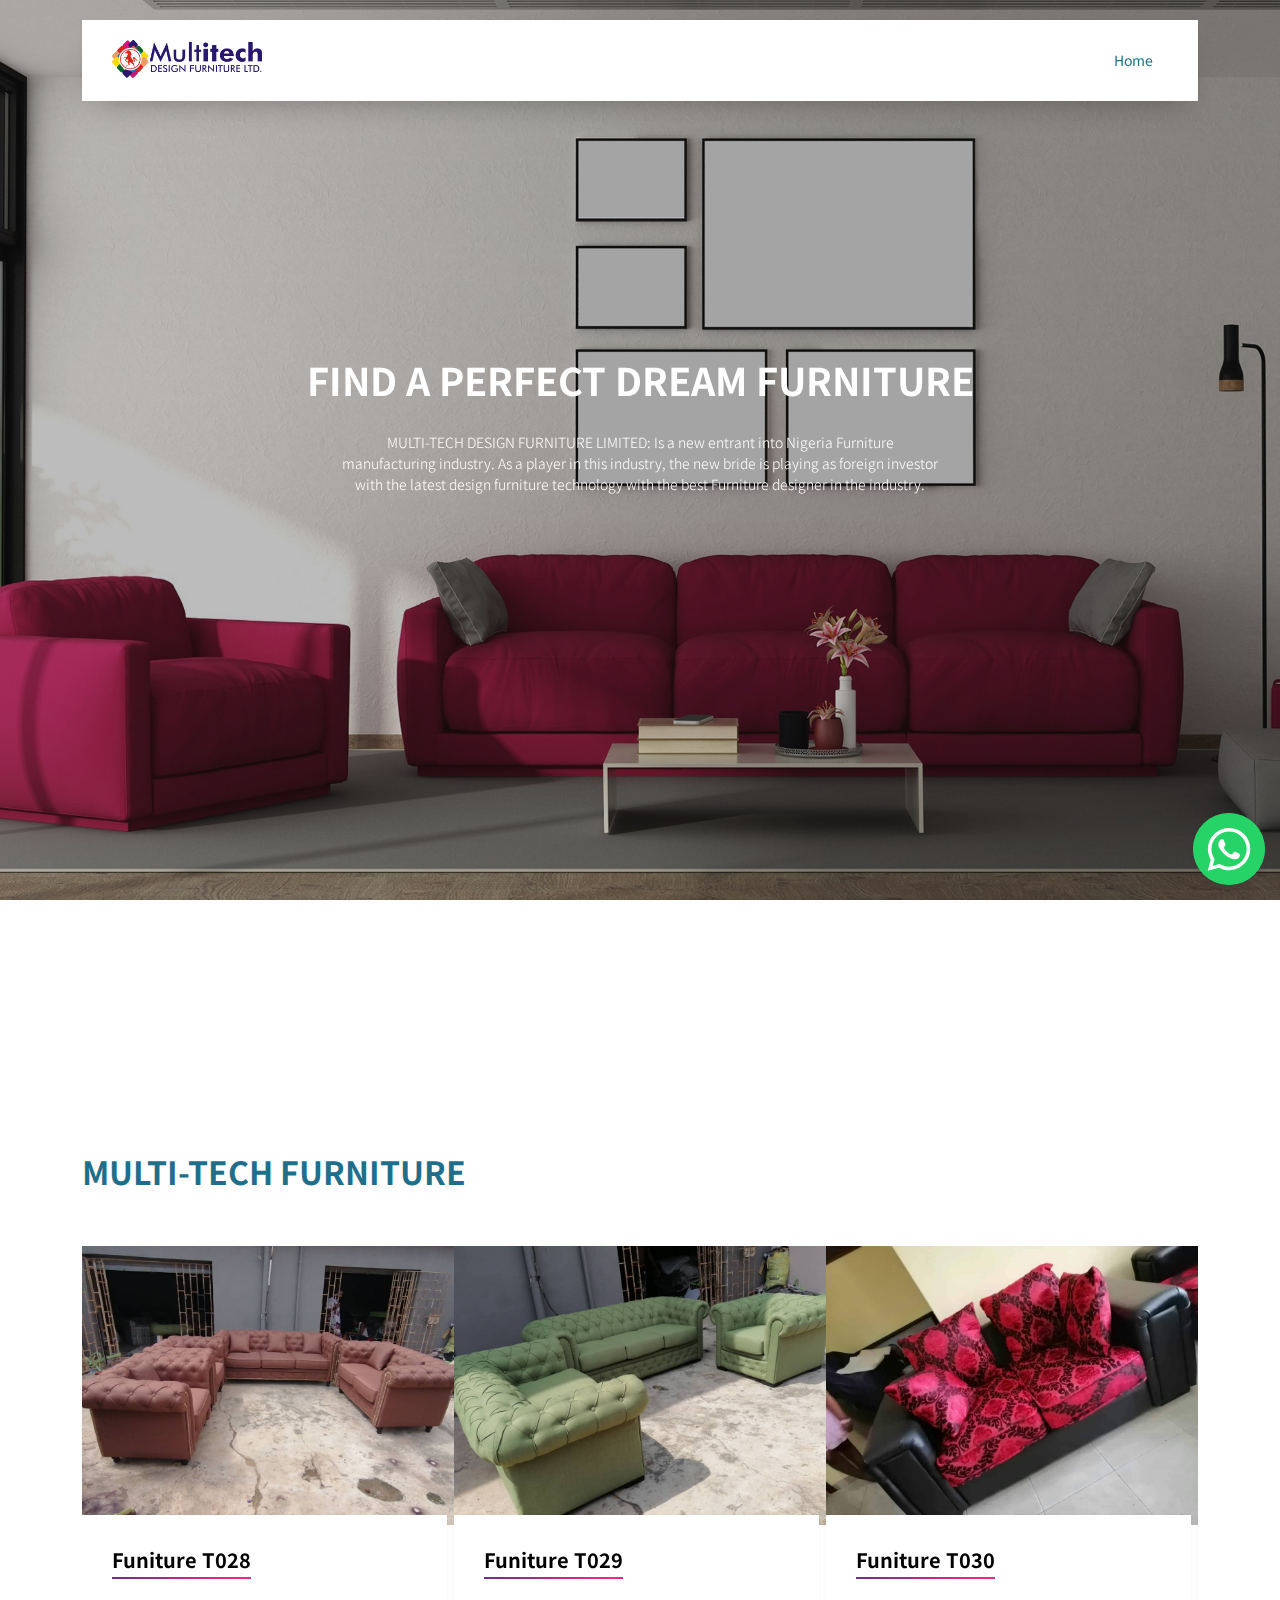
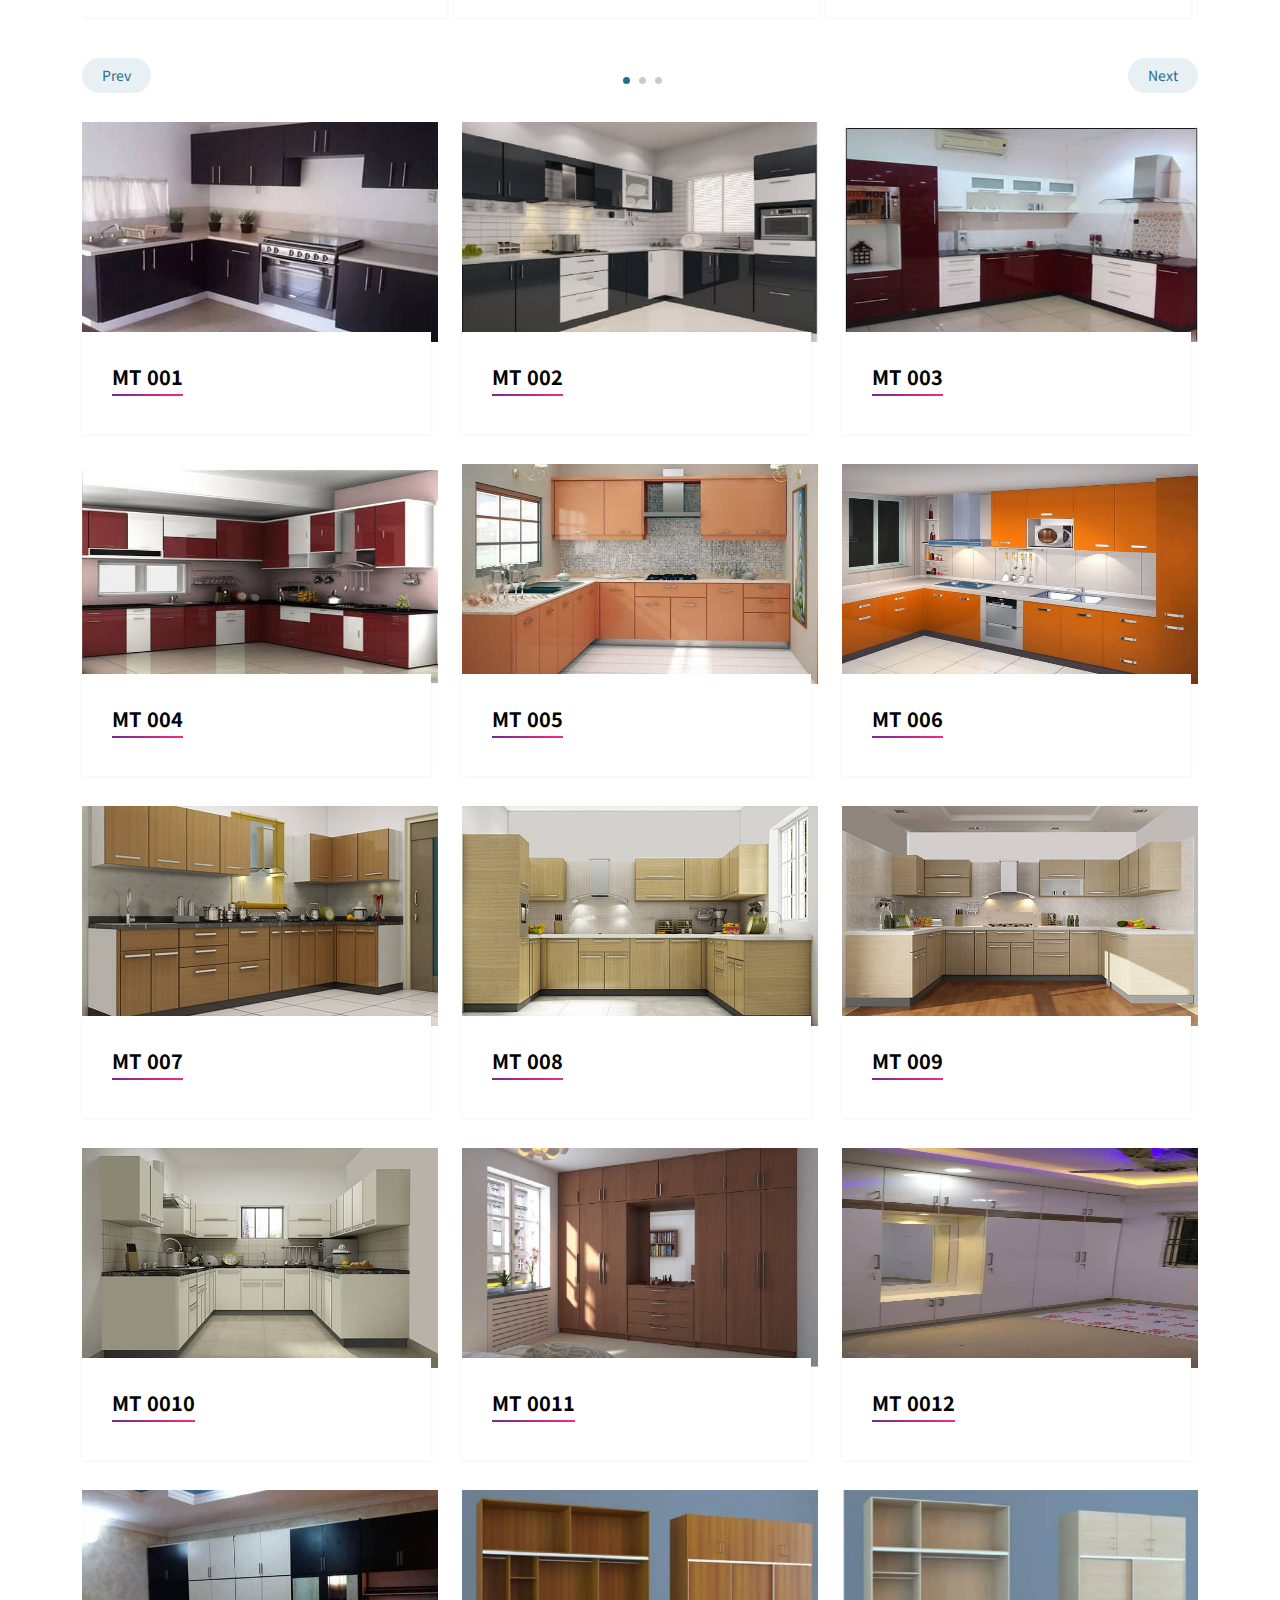
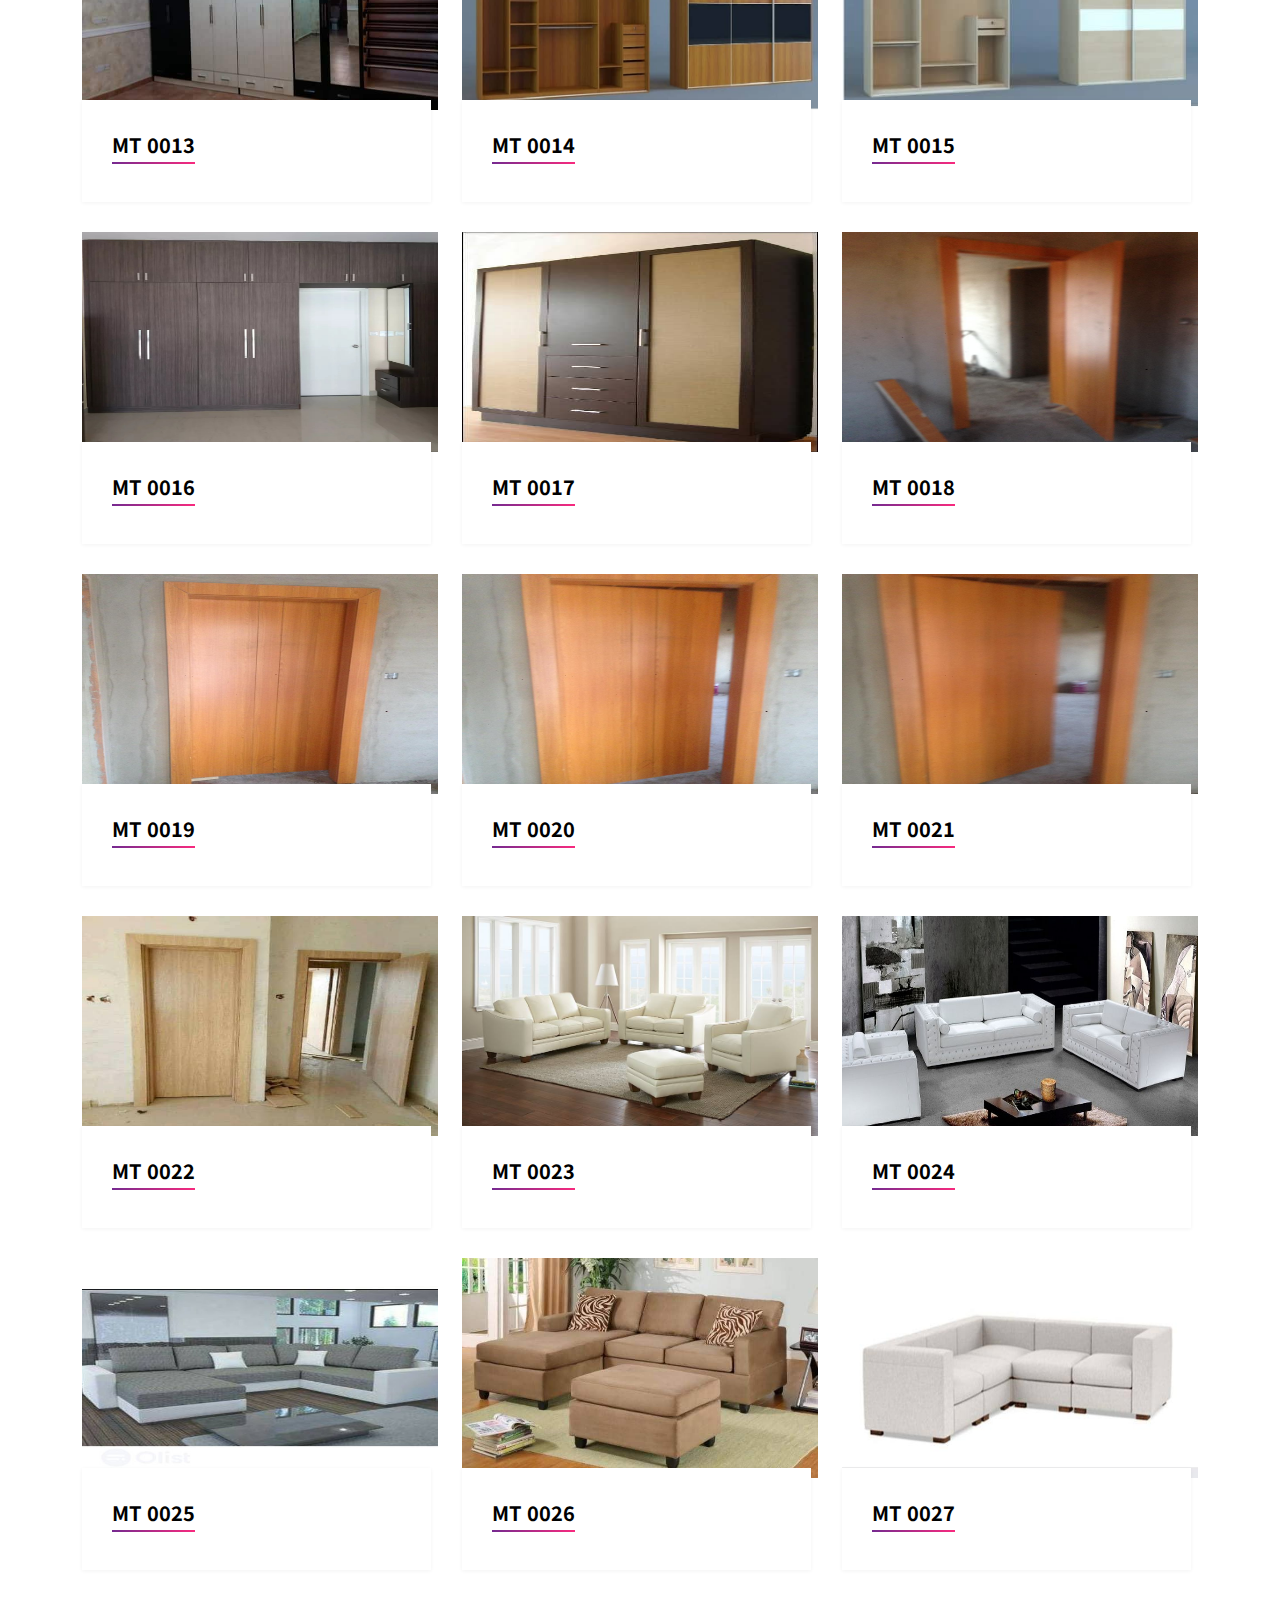
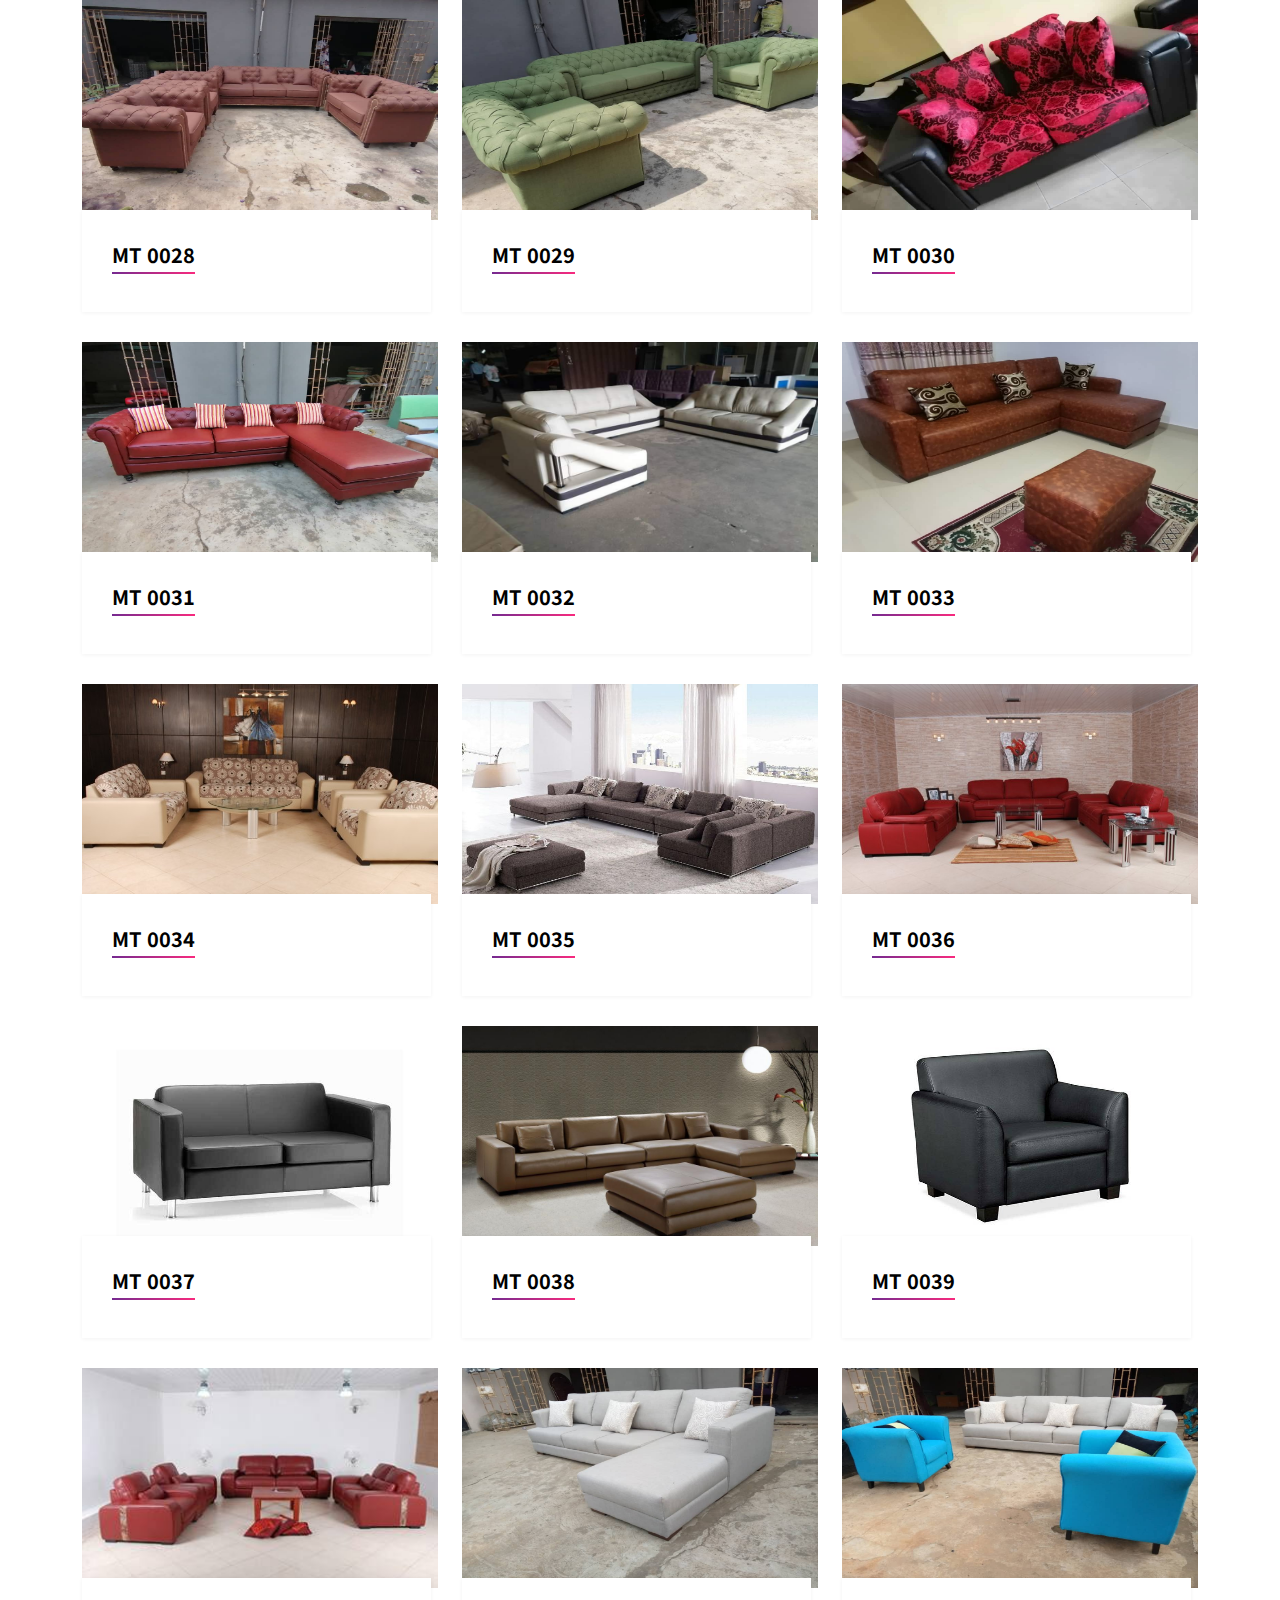
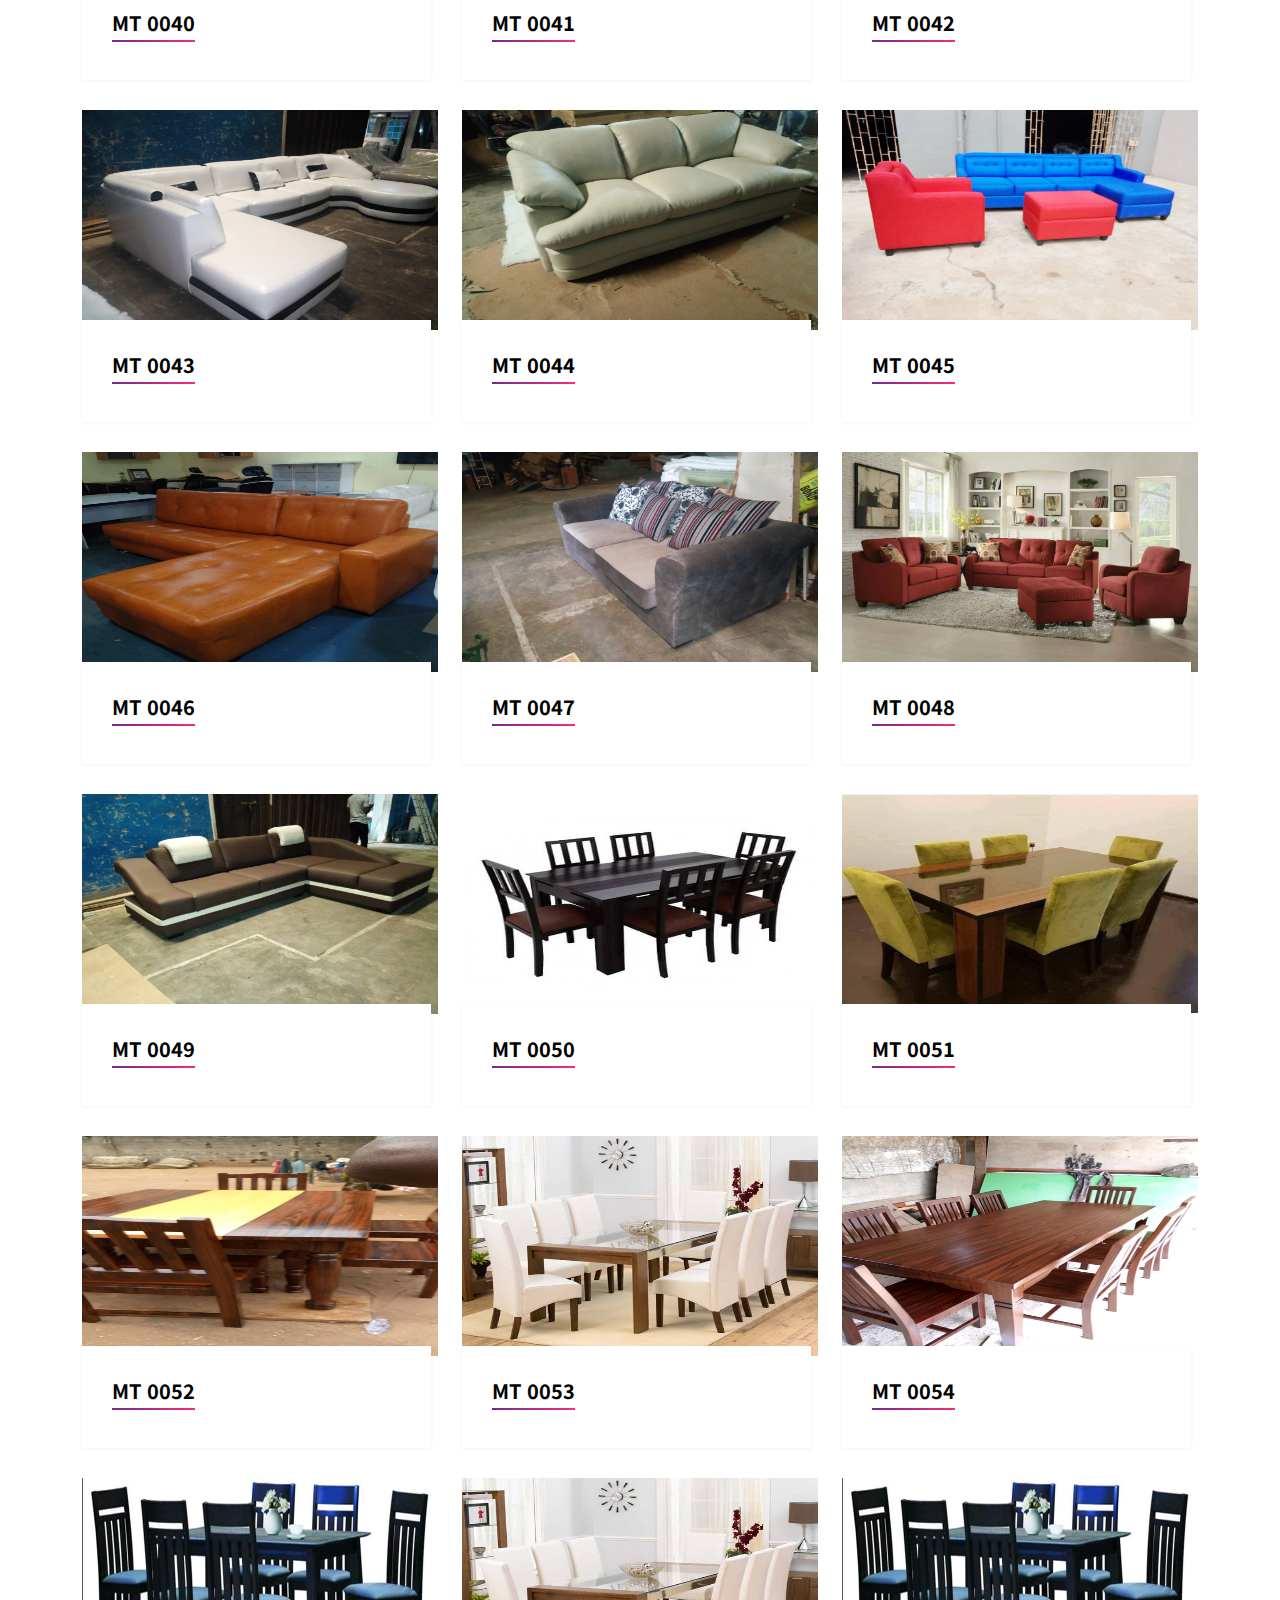
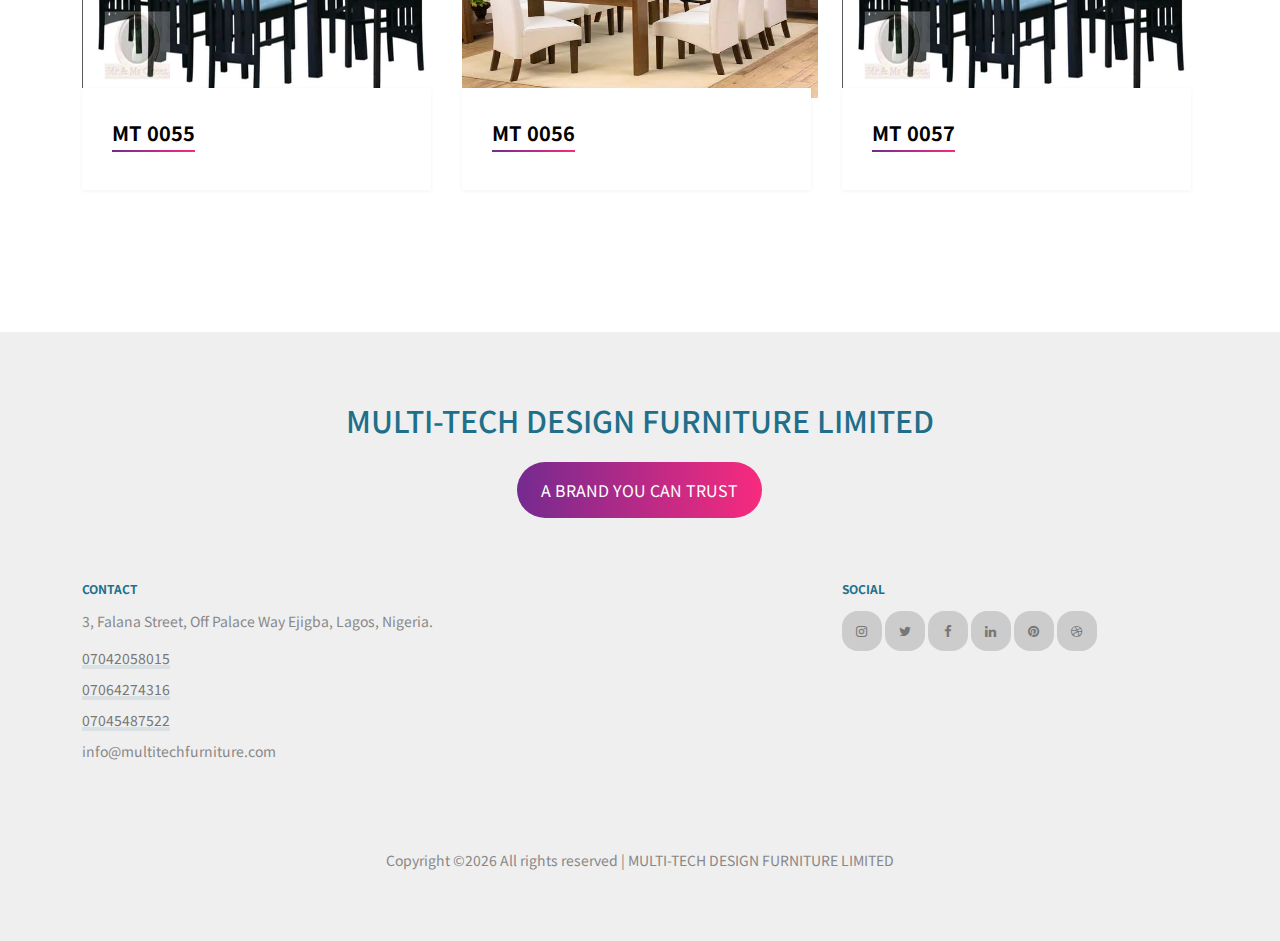
<file: index.html>
<!doctype html>
<html lang="en">


<head>

<meta charset="utf-8">
<meta name="viewport" content="width=device-width, initial-scale=1">
<link rel="preconnect" href="https://fonts.gstatic.com/">
<link href="https://fonts.googleapis.com/css2?family=Noto+Sans+JP:wght@400;700&amp;display=swap" rel="stylesheet">
<link rel="icon" href="images/favicon.ico" />
<link rel="stylesheet" href="A.fonts%2c%2c_icomoon%2c%2c_style.css%2bfonts%2c%2c_flaticon%2c%2c_font%2c%2c_flaticon.css%2bcss%2c%2c_tiny-slider.css%2bcss%2c%2c_aos.css%2bcss%2c%2c_style.css%2cMcc.4n512Inwoc.css.pagespeed.cf.yP9zdky6Ak.css" />
<link rel="stylesheet" href="wap/floating-wpp.min.css">
<title>Multi-tech Furniture &#8211; Best Furniture You Can Find in Lagos</title>

<style>

</style>
</head>
<body>
<div class="site-mobile-menu site-navbar-target">
<div class="site-mobile-menu-header">
<div class="site-mobile-menu-close">
<span class="icofont-close js-menu-toggle"></span>
</div>
</div>
<div class="site-mobile-menu-body"></div>
</div>
<nav class="site-nav">
<div class="container">
<div class="menu-bg-wrap">
<div class="site-navigation">
<a href="./ class="logo m-0 float-start"><img src="images/mlogo.png" width="150px"></a>
<ul class="js-clone-nav d-none d-lg-inline-block text-start site-menu float-end">
<li class="active"><a href="./">Home</a></li>
</ul>
<a href="#" class="burger me-auto float-end mt-1 site-menu-toggle js-menu-toggle d-inline-block d-lg-none" data-toggle="collapse" data-target="#main-navbar">
<span></span>
</a>
</div>
</div>
</div>
</nav>
<div class="hero">
<div class="hero-slide">
<div class="img overlay" style="background-image:url(images/banner1.jpg)"></div>
<div class="img overlay" style="background-image:url(images/banner2.jpg)"></div>
<div class="img overlay" style="background-image:url(images/banner3.jpg)"></div>
</div>
<div class="container">
<div class="row justify-content-center align-items-center">
<div class="col-lg-9 text-center">
<h1 class="heading" data-aos="fade-up">Find a Perfect Dream Furniture</h1>
<!--<form action="#" class="narrow-w form-search d-flex align-items-stretch mb-5" data-aos="fade-up" data-aos-delay="200">
<input type="text" class="form-control px-4" placeholder="Your ZIP code or City. e.g. New York">
<button type="submit" class="btn btn-primary">Search</button>
</form>-->
<p class="lead narrow-w mb-5" data-aos="fade-up" data-aos-delay="300">MULTI-TECH DESIGN FURNITURE LIMITED: Is a new entrant into Nigeria Furniture manufacturing industry. As a player in this industry, the new bride is playing as foreign investor with the latest design furniture technology with the best Furniture designer in the industry.</p>
<!--<p data-aos="fade-up" data-aos-delay="400"><a href="#" class="text-white has-arrow">View Properties <span class="icon-keyboard_backspace"></span></a></p>-->
</div>
</div>
</div>
</div>
<section class="features-1">
<div class="container">
<div class="row">
<div class="col-6 col-lg-3" data-aos="fade-up" data-aos-delay="300">
<div class="box-feature">

<span class="icon-whatsapp" style="font-size: 60px; color: #49E670;"></span>

<h3 style="padding-top: 10px; font-size: 12px;">+234 802 3335 929</h3>
</div>
</div>
<div class="col-6 col-lg-3" data-aos="fade-up" data-aos-delay="400">
<div class="box-feature">
<span class="icon-phone-square" style="font-size: 60px; color: #49E670;"></span>
<h3 style="padding-top: 10px; font-size: 12px;">07042058015, 07064274316, 07045487522</h3>
</div>
</div>
<div class="col-6 col-lg-3" data-aos="fade-up" data-aos-delay="500">
<div class="box-feature">
<span class="icon-envelope-square" style="font-size: 60px; color: #49E670;"></span>
<h3 id="tmailt" style="padding-top: 10px; font-size: 12px;" >info@multitechfurniture.com</h3>
</div>
</div>
<div class="col-6 col-lg-3" data-aos="fade-up" data-aos-delay="600">
<div class="box-feature">
<span class="icon-location_city" style="font-size: 60px; color: #49E670;"></span>
<h3 style="padding-top: 10px; font-size: 12px;">3, Falana Street, Off Palace Way Ejigba, Lagos, Nigeria.</h3>
</div>
</div>
</div>
</div>
</section>
<div class="section" style="padding-bottom: 0px;">
<div class="container">
<div class="row mb-5 align-items-center">
<div class="col-lg-6">
<h2 class="font-weight-bold text-primary heading">Multi-tech Furniture </h2>
</div>
<!--<div class="col-lg-6 text-lg-end">
<p><a href="#" target="_blank" class="btn btn-primary text-white py-3 px-4">View all properties</a></p>
</div>-->
</div>
<div class="row">
<div class="col-12">
<div class="property-slider-wrap">
<div class="property-slider">
<div class="property-item">
<a href="javascript:;" class="img">
<img src="images/products/28.jfif" alt="Image" class="img-fluid">
</a>
<div class="property-content">
<div class="price mb-2"><span>Funiture T028</span></div>

</div>
</div> 
<div class="property-item">
<a href="javascript:;" class="img">
<img src="images/products/29.jfif" alt="Image" class="img-fluid">
</a>
<div class="property-content">
<div class="price mb-2"><span>Funiture T029</span></div>

</div>
</div> 
<div class="property-item">
<a href="javascript:;" class="img">
<img src="images/products/30.jfif" alt="Image" class="img-fluid">
</a>
<div class="property-content">
<div class="price mb-2"><span>Funiture T030</span></div>

</div>
</div> 
<div class="property-item">
<a href="javascript:;" class="img">
<img src="images/products/31.jfif" alt="Image" class="img-fluid">
</a>
<div class="property-content">
<div class="price mb-2"><span>Funiture T031</span></div>

</div>
</div> 
<div class="property-item">
<a href="javascript:;" class="img">
<img src="images/products/32.jfif" alt="Image" class="img-fluid">
</a>
<div class="property-content">
<div class="price mb-2"><span>Funiture T032</span></div>

</div>
</div> 
<div class="property-item">
<a href="javascript:;" class="img">
<img src="images/products/33.jfif" alt="Image" class="img-fluid">
</a>
<div class="property-content">
<div class="price mb-2"><span>Funiture T033</span></div>

</div>
</div> 
<div class="property-item">
<a href="javascript:;" class="img">
<img src="images/products/42.jfif" alt="Image" class="img-fluid">
</a>
<div class="property-content">
<div class="price mb-2"><span>Funiture T042</span></div>

</div>
</div> 
<div class="property-item">
<a href="javascript:;" class="img">
<img src="images/products/35.jfif" alt="Image" class="img-fluid">
</a>
<div class="property-content">
<div class="price mb-2"><span>Funiture T035</span></div>

</div>
</div> 
<div class="property-item">
<a href="javascript:;" class="img">
<img src="images/products/43.jfif" alt="Image" class="img-fluid">
</a>
<div class="property-content">
<div class="price mb-2"><span>Funiture T043</span></div>

</div>
</div> 
</div>
<div id="property-nav" class="controls" tabindex="0" aria-label="Carousel Navigation">
<span class="prev" data-controls="prev" aria-controls="property" tabindex="-1">Prev</span>
<span class="next" data-controls="next" aria-controls="property" tabindex="-1">Next</span>
</div>
</div>
</div>
</div>
</div>
</div>

<div class="section section-properties" style="padding-top: 0px;">
<div class="container">
<div class="row" id="fpitem">

</div>

</div>
</div>


<div class="site-footer">
<div class="container">
<div class="row justify-content-center mb-5 footer-cta">
<div class="col-lg-7 mx-auto text-center">
<h2 class="mb-4 ">MULTI-TECH DESIGN FURNITURE LIMITED</h2>
<p><a href="#" target="_blank" class="btn btn-primary text-white py-3 px-4">A BRAND YOU CAN TRUST</a></p>
</div> 
</div> 
<div class="row">
<div class="col-lg-4">
<div class="widget">
<h3>Contact</h3>
<address>3, Falana Street, Off Palace Way Ejigba, Lagos, Nigeria.</address>
<ul class="list-unstyled links">
<li><a href="tel://2347042058015">07042058015</a></li>
<li><a href="tel://2347064274316">07064274316</a></li>
<li><a href="tel://2347045487522">07045487522</a></li>
<li>info@multitechfurniture.com</li>
</ul>
</div> 
</div> 
<div class="col-lg-4">
<div class="widget">
<h3></h3>




</div> 
</div> 
<div class="col-lg-4">
<div class="widget">
<h3>Social</h3>

<ul class="list-unstyled social">
<li><a href="#"><span class="icon-instagram"></span></a></li>
<li><a href="#"><span class="icon-twitter"></span></a></li>
<li><a href="#"><span class="icon-facebook"></span></a></li>
<li><a href="#"><span class="icon-linkedin"></span></a></li>
<li><a href="#"><span class="icon-pinterest"></span></a></li>
<li><a href="#"><span class="icon-dribbble"></span></a></li>
</ul>
</div> 
</div> 
</div> 
<div class="row mt-5">
<div class="col-12 text-center">
<p class="mb-0">Copyright &copy;<script>document.write(new Date().getFullYear());</script> All rights reserved | MULTI-TECH DESIGN FURNITURE LIMITED</p>
</div>
</div>
</div> 
</div> 
<div id="wapFlot"></div>


<div id="overlayer"></div>
<div class="loader">
<div class="spinner-border" role="status">
<span class="visually-hidden">Loading...</span>
</div>
</div>
<script src="js/bootstrap.bundle.min.js"></script>
<script src="js/tiny-slider.js"></script>
<script src="js/aos.js%2bnavbar.js%2bcounter.js%2bcustom.js.pagespeed.jc.71zJnt3rs0.js"></script><script>eval(mod_pagespeed_G7G3GqP5Ne);</script>
<script>eval(mod_pagespeed_GV7tYr4Kqb);</script>
<script>eval(mod_pagespeed_h1rI$WP$Np);</script>
<script>eval(mod_pagespeed_sQHpjDBzQZ);</script>
<script src="js/jquery-3.4.1.min.js"></script>
<script type="text/javascript" src="wap/floating-wpp.min.js"></script>
<script src="js/multilintin.js"></script>

<script type="text/javascript">
  $(function () {
    $('#wapFlot').floatingWhatsApp({
      phone: '2348023335929',
	  showPopup: 'True',
	  popupMessage: "Welcome to Multitech Furniture. How can we help you? ",
	  headerTitle: "Whatsapp Chat",
	  message: "",
	  position: 'right'
    });
  });
</script>
</body>


</html>
</file>
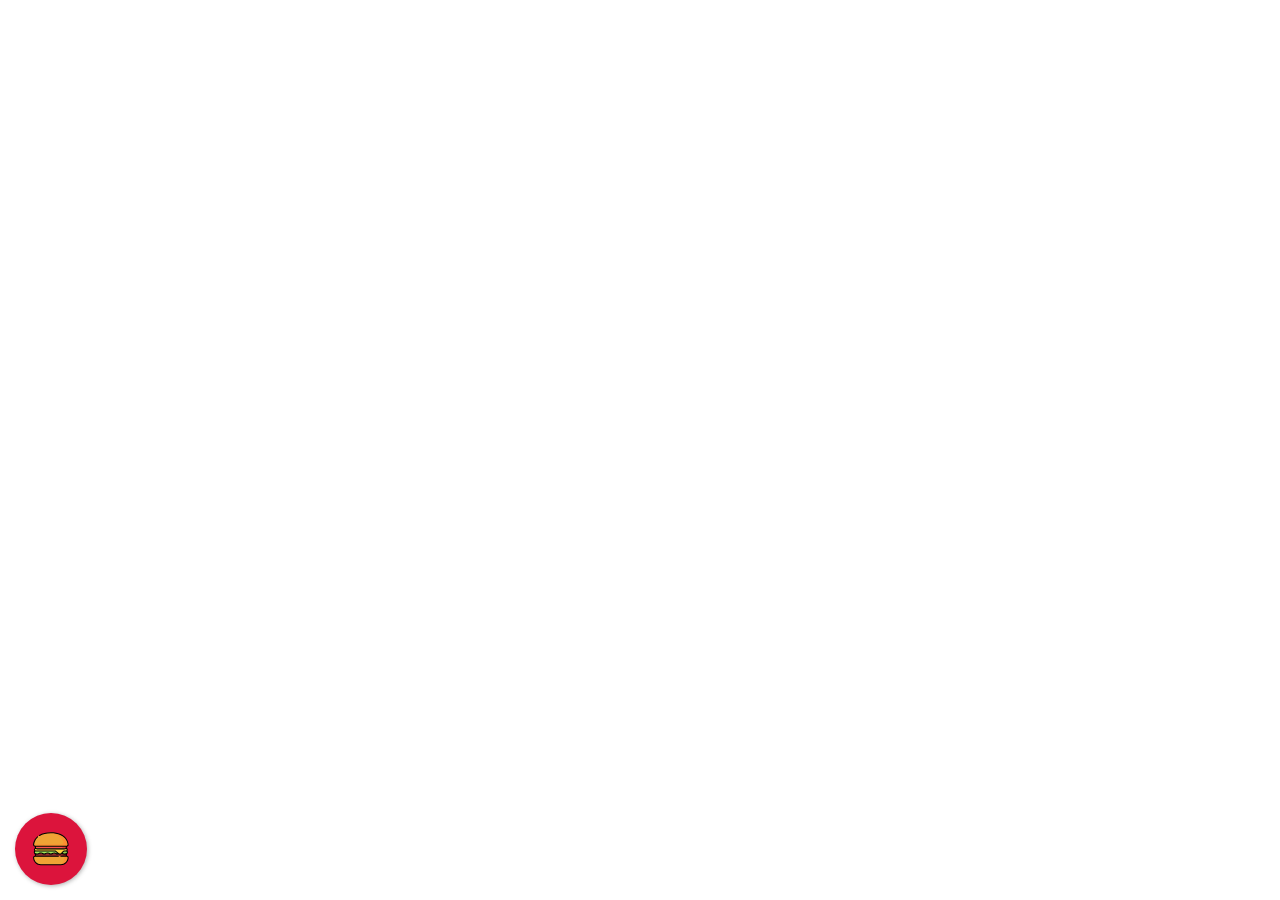
<file: wap/index.html>
<!DOCTYPE html>
<html lang="pt-br">

<head>
    <meta charset="UTF-8">
    <title>Floating WhatsApp Button Demo</title>
    <script type="text/javascript" src="jquery-3.3.1.min.js"></script>
    <link rel="stylesheet" href="floating-wpp.css">
    <script type="text/javascript" src="floating-wpp.js"></script>
    <style>
        body {
            font-family: Arial, Helvetica, sans-serif
        }
    </style>
</head>

<body>
    <div id="myButton"></div>
</body>

<script type="text/javascript">
    $(function () {
        $('#myButton').floatingWhatsApp({
            phone: '5491133359850',
            popupMessage: 'Hello, how can we help you?',
            message: "I'd like to order a pizza",
            showPopup: true,
            showOnIE: false,
            headerTitle: 'Welcome!',
            headerColor: 'crimson',
            backgroundColor: 'crimson',
            buttonImage: '<img src="burger.svg" />'
        });
    });
</script>

</html>
</file>
<file: wap/floating-wpp.css>
.floating-wpp {
    position: fixed;
    bottom: 15px;
    left: 15px;
    font-size: 14px;
    transition: bottom 0.2s;
	z-index: 8000;
}

.floating-wpp .floating-wpp-button {
    position: relative;
    border-radius: 50%;
    box-shadow: 1px 1px 4px rgba(60, 60, 60, 0.4);
    transition: box-shadow 0.2s;
    cursor: pointer;
    overflow: hidden;
}

.floating-wpp .floating-wpp-button img,
.floating-wpp .floating-wpp-button svg {
    position: absolute;
    width: 100%;
    height: auto;
    object-fit: cover;
    top: 50%;
    left: 50%;
    transform: translate3d(-50%, -50%, 0);
    border-radius: 50%;
}

.floating-wpp:hover {
    bottom: 17px;
}

.floating-wpp:hover .floating-wpp-button {
    box-shadow: 1px 2px 8px rgba(60, 60, 60, 0.4);
}

.floating-wpp .floating-wpp-popup {
    /*border: 2px solid white;*/
    border-radius: 6px;
    background-color: #E5DDD5;
    position: absolute;
    overflow: hidden;
    padding: 0;
    box-shadow: 1px 2px 8px rgba(60, 60, 60, 0.25);
    width: 0px;
    height: 0px;
    bottom: 0;
    opacity: 0;
    transition: bottom 0.1s ease-out, opacity 0.2s ease-out;
    transform-origin: bottom;
}

.floating-wpp .floating-wpp-popup.active {
    padding: 0 12px 12px 12px;
    width: 260px;
    height: auto;
    bottom: 82px;
    opacity: 1;
}

.floating-wpp .floating-wpp-popup .floating-wpp-message {
    background-color: white;
    padding: 8px;
    border-radius: 0px 5px 5px 5px;
    box-shadow: 1px 1px 1px rgba(0, 0, 0, 0.15);
    opacity: 0;
    transition: opacity 0.2s;
}

.floating-wpp .floating-wpp-popup.active .floating-wpp-message {
    opacity: 1;
    transition-delay: 0.2s;
}

.floating-wpp .floating-wpp-popup .floating-wpp-head {
    text-align: right;
    color: white;
    margin: 0 -15px 10px -15px;
    padding: 6px 12px;
    display: flex;
    justify-content: space-between;
    cursor: pointer;
}

.floating-wpp .floating-wpp-input-message {
    background-color: white;
    margin: 10px -15px -15px -15px;
    padding: 0 15px;
    display: flex;
    align-items: center;
}

.floating-wpp .floating-wpp-input-message textarea {
    border: 1px solid #ccc;
    border-radius: 4px;
    box-shadow: none;
    padding: 8px;
    margin: 10px 0;
    width: 100%;
    max-width: 100%;
    font-family: inherit;
    font-size: inherit;
    resize: none;
}

.floating-wpp .floating-wpp-btn-send {
    margin-left: 12px;
    font-size: 0;
    cursor: pointer;
}
</file>
<file: wap/floating-wpp.min.css>
.floating-wpp{position:fixed;bottom:15px;left:15px;font-size:14px;transition:bottom .2s; z-index: 8000;}.floating-wpp .floating-wpp-button{position:relative;border-radius:50%;box-shadow:1px 1px 4px rgba(60,60,60,.4);transition:box-shadow .2s;cursor:pointer;overflow:hidden}.floating-wpp .floating-wpp-button img,.floating-wpp .floating-wpp-button svg{position:absolute;width:100%;height:auto;object-fit:cover;top:50%;left:50%;transform:translate3d(-50%,-50%,0);border-radius:50%}.floating-wpp:hover{bottom:17px}.floating-wpp:hover .floating-wpp-button{box-shadow:1px 2px 8px rgba(60,60,60,.4)}.floating-wpp .floating-wpp-popup{border-radius:6px;background-color:#E5DDD5;position:absolute;overflow:hidden;padding:0;box-shadow:1px 2px 8px rgba(60,60,60,.25);width:0;height:0;bottom:0;opacity:0;transition:bottom .1s ease-out,opacity .2s ease-out;transform-origin:bottom}.floating-wpp .floating-wpp-popup.active{padding:0 12px 12px;width:260px;height:auto;bottom:82px;opacity:1}.floating-wpp .floating-wpp-popup .floating-wpp-message{background-color:#fff;padding:8px;border-radius:0 5px 5px;box-shadow:1px 1px 1px rgba(0,0,0,.15);opacity:0;transition:opacity .2s}.floating-wpp .floating-wpp-popup.active .floating-wpp-message{opacity:1;transition-delay:.2s}.floating-wpp .floating-wpp-popup .floating-wpp-head{text-align:right;color:#fff;margin:0 -15px 10px;padding:6px 12px;display:flex;justify-content:space-between;cursor:pointer}.floating-wpp .floating-wpp-input-message{background-color:#fff;margin:10px -15px -15px;padding:0 15px;display:flex;align-items:center}.floating-wpp .floating-wpp-input-message textarea{border:1px solid #ccc;border-radius:4px;box-shadow:none;padding:8px;margin:10px 0;width:100%;max-width:100%;font-family:inherit;font-size:inherit;resize:none}.floating-wpp .floating-wpp-btn-send{margin-left:12px;font-size:0;cursor:pointer}
</file>
